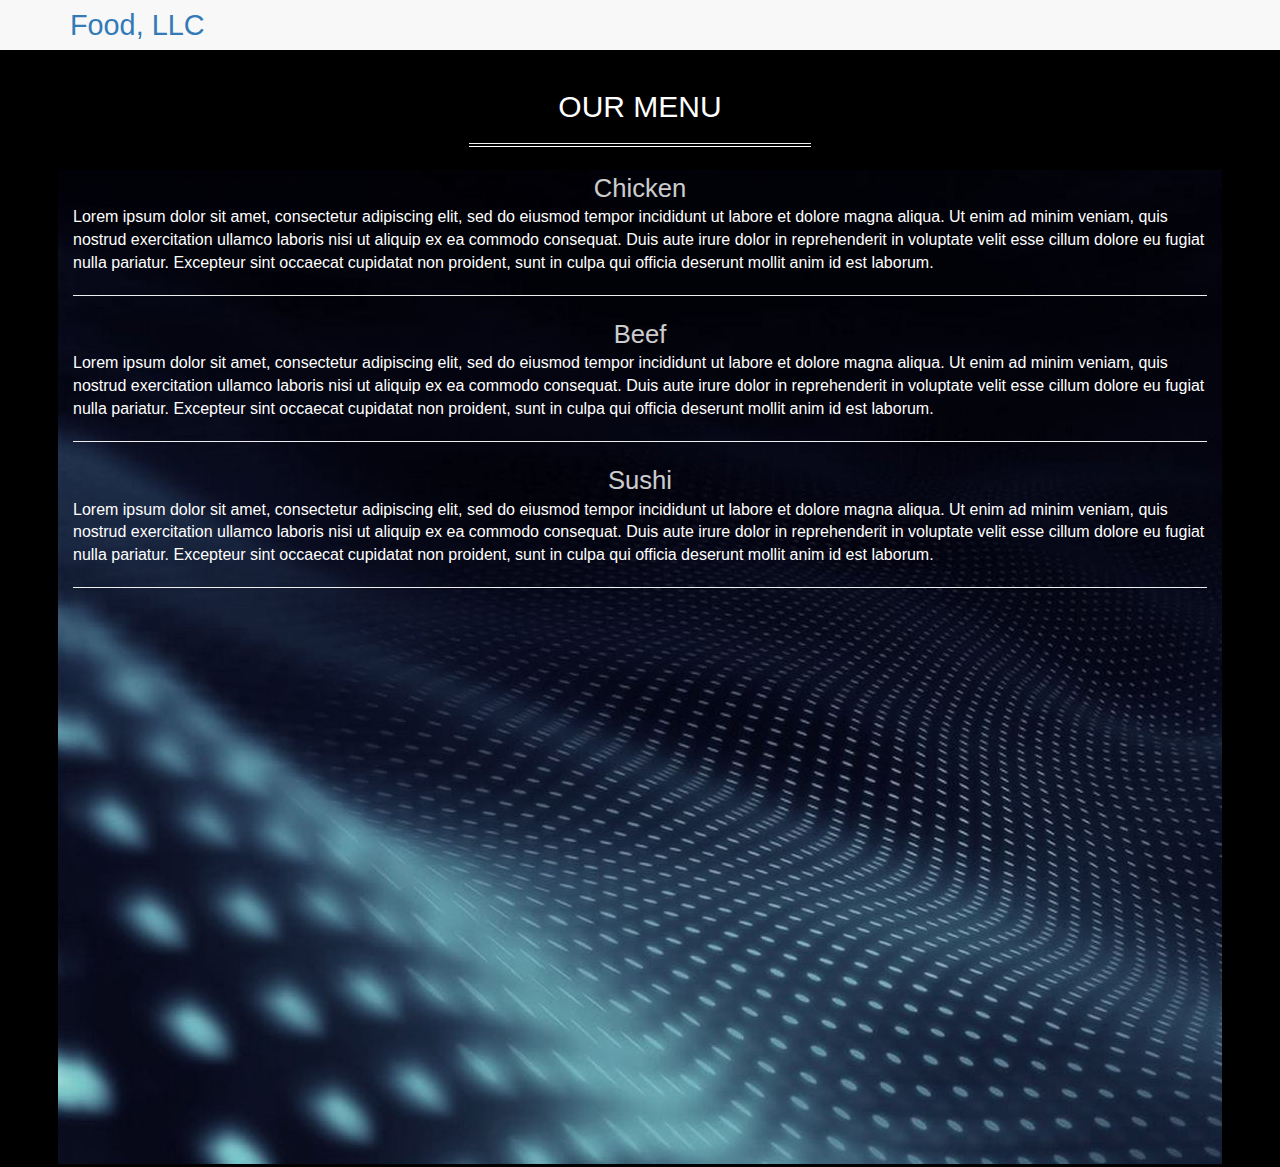
<file: Module 3/index.html>
<!DOCTYPE html>
<html lang="en">
<head>
<meta charset="utf-8">
<meta http-equiv="X-UACompatible" content="IE-edge">
<meta name="viewport" content="width=device-width, initial-scale=1">
<title> Assignment solution for module 3</title>
<link rel="stylesheet" href="css/bootstrap.min.css">
<link rel="stylesheet" href="css/style.css">
</head>
<body>
<!--Start Header Section -->
<header>
	<nav id="header-nav" class="navbar navbar-default">
		<div class="container">
			<div class="navbar-header">
				<div class="navbar-brand">
					<a href="index.html"> Food, LLC </a>
				</div>
				<button type="button" class="navbar-toggle collapsed" data-toggle="collapse" data-target="#collapsable-nav" aria-expanded="false">
		            <span class="sr-only">Toggle navigation</span>
		            <span class="icon-bar"></span>
		            <span class="icon-bar"></span>
		            <span class="icon-bar"></span>
	      		</button>
	      	</div>
			<div id="collapsable-nav" class="collapse navbar-collapse ">
				<ul id="nav-list" class="nav navbar-nav navbar-right visible-xs">
		            <li>
		              <a href="chicken.html"> Chicken</a>

	            	</li>
	            	<li>
	              		<a href="beef.html">Beef </a>
	            	</li>
	            	<li>
	              		<a href="sushi.html">Sushi</a>
	            	</li>
	       		</ul><!-- #nav-list -->	
	        </div>
		</div><!--end of collapsable navr -->
	</nav>
</header>
<div id="main-content" class="container">
	<h2><p class="text-center">Our Menu</p></h2>
	<hr class="billi">
	
	<div id="menu-subtitles" class="row">
		
		<div class="col-md-12 col-sm-12 col-xs-12">
			<div class="menu-chicken">
				Chicken 
			</div>
			<P>Lorem ipsum dolor sit amet, consectetur adipiscing elit, sed do eiusmod tempor incididunt ut labore et dolore magna aliqua. Ut enim ad minim veniam, quis nostrud exercitation ullamco laboris nisi ut aliquip ex ea commodo consequat. Duis aute irure dolor in reprehenderit in voluptate velit esse cillum dolore eu fugiat nulla pariatur. Excepteur sint occaecat cupidatat non proident, sunt in culpa qui officia deserunt mollit anim id est laborum.</P>
			<hr>
			
		</div>

		<div class="col-md-12 col-sm-12 col-xs-12">
			<div class="menu-beef">
				Beef 
			</div>
			<P>Lorem ipsum dolor sit amet, consectetur adipiscing elit, sed do eiusmod tempor incididunt ut labore et dolore magna aliqua. Ut enim ad minim veniam, quis nostrud exercitation ullamco laboris nisi ut aliquip ex ea commodo consequat. Duis aute irure dolor in reprehenderit in voluptate velit esse cillum dolore eu fugiat nulla pariatur. Excepteur sint occaecat cupidatat non proident, sunt in culpa qui officia deserunt mollit anim id est laborum.</P>
			<hr>
			
		</div>

		<div class="col-md-12 col-sm-12 col-xs-12">
			<div class="menu-sushi">
				Sushi
			</div>
			<P>Lorem ipsum dolor sit amet, consectetur adipiscing elit, sed do eiusmod tempor incididunt ut labore et dolore magna aliqua. Ut enim ad minim veniam, quis nostrud exercitation ullamco laboris nisi ut aliquip ex ea commodo consequat. Duis aute irure dolor in reprehenderit in voluptate velit esse cillum dolore eu fugiat nulla pariatur. Excepteur sint occaecat cupidatat non proident, sunt in culpa qui officia deserunt mollit anim id est laborum.</P>
			<hr>
			
		</div>
	</div>
</div>

<!-- jQuery Foundation (Bootstrap JS plugins depend on it)  -->
<script src="js/jquery-1.12.4.min.js"></script>
<script src="js/bootstrap.min.js"></script>
</body>
</html>
</file>
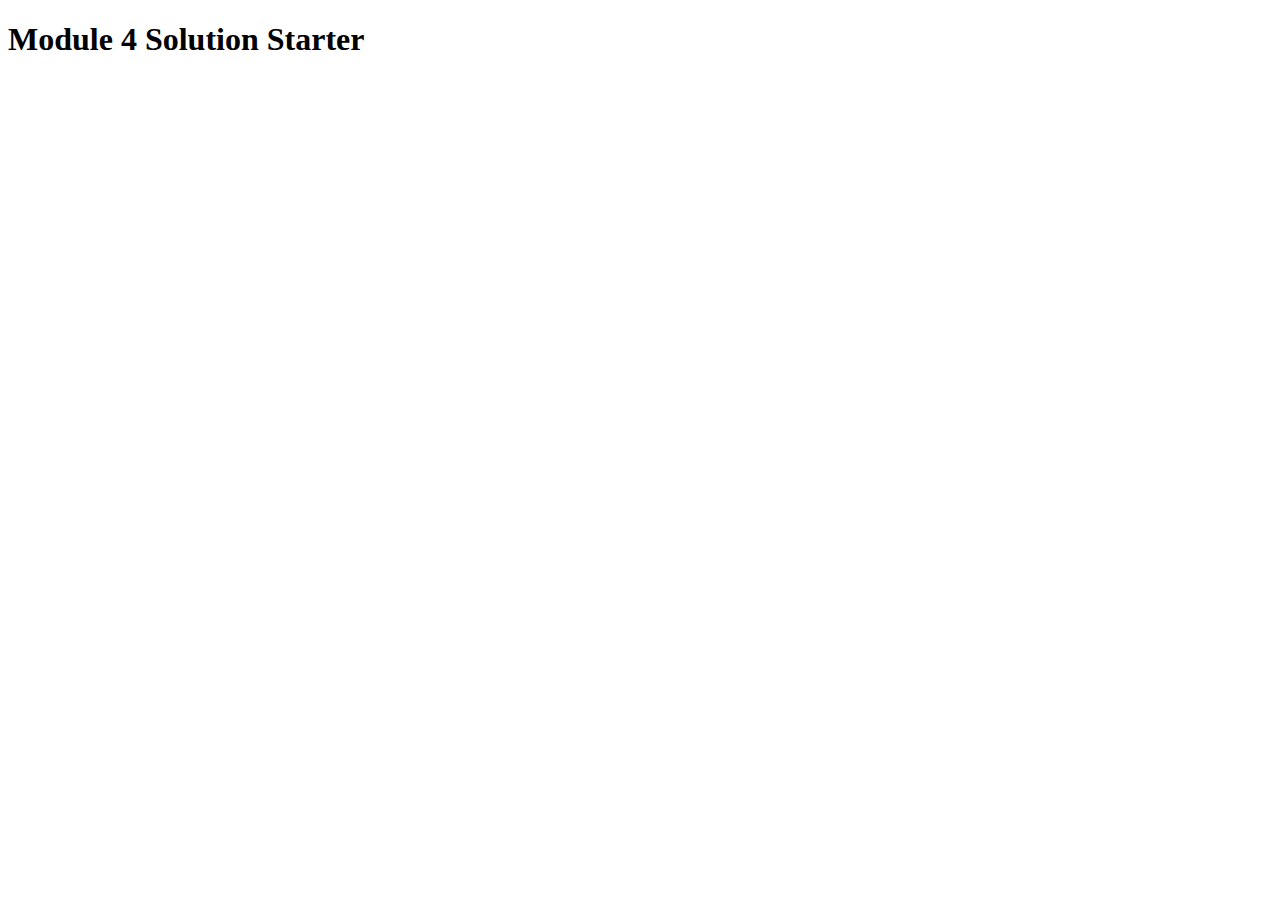
<file: Module 4/index.html>
<!DOCTYPE html>
<html>
<head>
  <meta charset="utf-8">
  <title>Module 4 Solution Starter</title>
  <script src="SpeakHello.js"></script>
  <script src="SpeakGoodBye.js"></script>
  <script src="script.js"></script>
</head>
<body>
  <h1>Module 4 Solution Starter</h1>
</body>
</html>
</file>
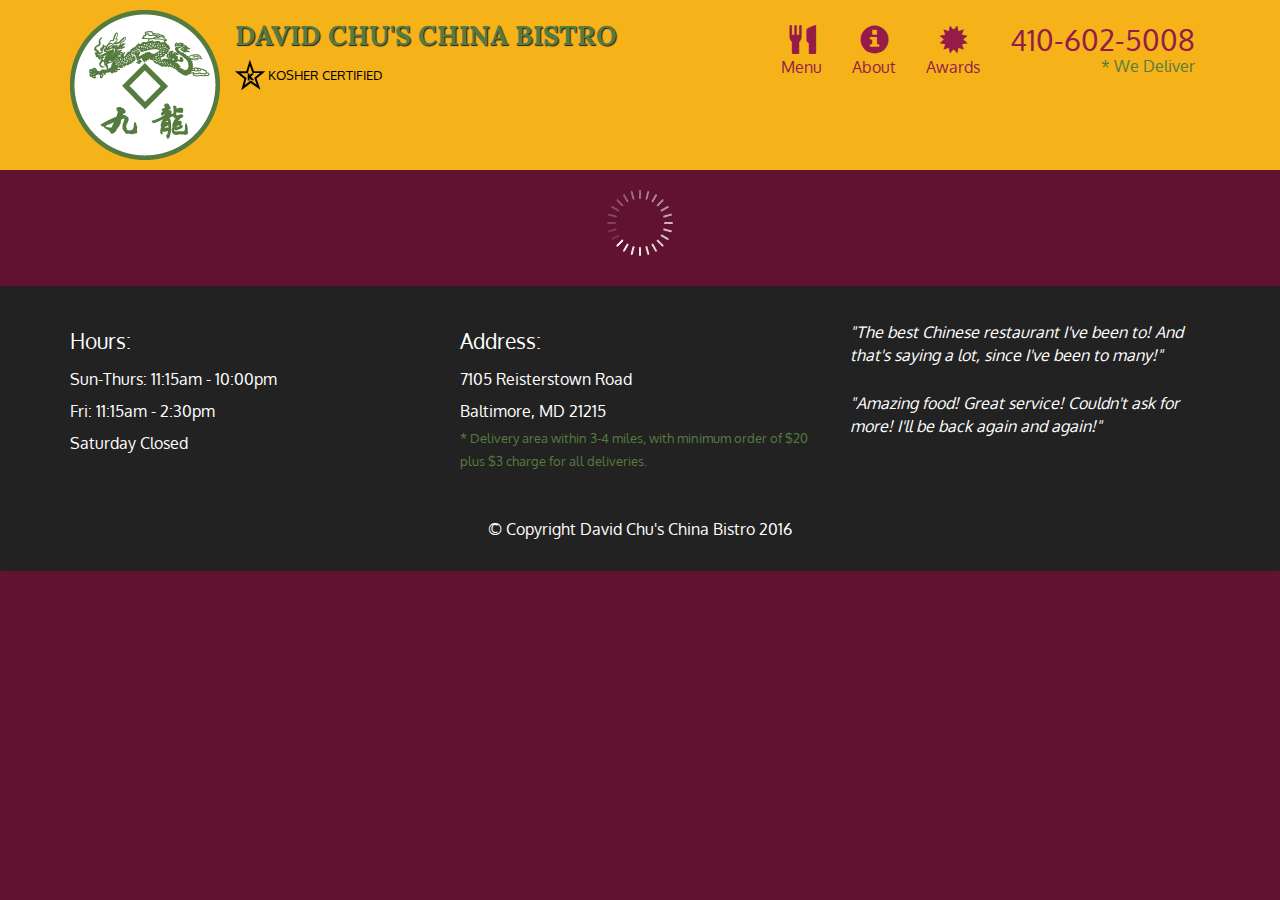
<file: Module5/index.html>
<!doctype html>
<html lang="en">
  <head>
    <meta charset="utf-8">
    <meta http-equiv="X-UA-Compatible" content="IE=edge">
    <meta name="viewport" content="width=device-width, initial-scale=1">
    <title>David Chu's China Bistro</title>
    <link rel="stylesheet" href="css/bootstrap.min.css">
    <link rel="stylesheet" href="css/styles.css">
    <link href='https://fonts.googleapis.com/css?family=Oxygen:400,300,700' rel='stylesheet' type='text/css'>
    <link href='https://fonts.googleapis.com/css?family=Lora' rel='stylesheet' type='text/css'>
  </head>
<body>
  <header>
    <nav id="header-nav" class="navbar navbar-default">
      <div class="container">
        <div class="navbar-header">
          <a href="index.html" class="pull-left visible-md visible-lg">
            <div id="logo-img" alt="Logo image"></div>
          </a>

          <div class="navbar-brand">
            <a href="index.html"><h1>David Chu's China Bistro</h1></a>
            <p>
              <img src="images/star-k-logo.png" alt="Kosher certification">
              <span>Kosher Certified</span>
            </p>
          </div>

          <button id="navbarToggle" type="button" class="navbar-toggle collapsed" data-toggle="collapse" data-target="#collapsable-nav" aria-expanded="false">
            <span class="sr-only">Toggle navigation</span>
            <span class="icon-bar"></span>
            <span class="icon-bar"></span>
            <span class="icon-bar"></span>
          </button>
        </div>
        
        <div id="collapsable-nav" class="collapse navbar-collapse">
           <ul id="nav-list" class="nav navbar-nav navbar-right">
            <li id="navHomeButton" class="visible-xs active">
              <a href="index.html">
                <span class="glyphicon glyphicon-home"></span> Home</a>
            </li>
            <li id="navMenuButton">
              <a href="#" onclick="$dc.loadMenuCategories();">
                <span class="glyphicon glyphicon-cutlery"></span><br class="hidden-xs"> Menu</a>
            </li>
            <li>
              <a href="#">
                <span class="glyphicon glyphicon-info-sign"></span><br class="hidden-xs"> About</a>
            </li>
            <li>
              <a href="#">
                <span class="glyphicon glyphicon-certificate"></span><br class="hidden-xs"> Awards</a>
            </li>
            <li id="phone" class="hidden-xs">
              <a href="tel:410-602-5008">
                <span>410-602-5008</span></a><div>* We Deliver</div>
            </li>
          </ul><!-- #nav-list -->
        </div><!-- .collapse .navbar-collapse -->
      </div><!-- .container -->
    </nav><!-- #header-nav -->
  </header>

  <div id="call-btn" class="visible-xs">
    <a class="btn" href="tel:410-602-5008">
    <span class="glyphicon glyphicon-earphone"></span>
    410-602-5008
    </a>
  </div>
  <div id="xs-deliver" class="text-center visible-xs">* We Deliver</div>

  <div id="main-content" class="container"></div>

  <footer class="panel-footer">
    <div class="container">
      <div class="row">
        <section id="hours" class="col-sm-4">
          <span>Hours:</span><br>
          Sun-Thurs: 11:15am - 10:00pm<br>
          Fri: 11:15am - 2:30pm<br>
          Saturday Closed
          <hr class="visible-xs">
        </section>
        <section id="address" class="col-sm-4">
          <span>Address:</span><br>
          7105 Reisterstown Road<br>
          Baltimore, MD 21215
          <p>* Delivery area within 3-4 miles, with minimum order of $20 plus $3 charge for all deliveries.</p>
          <hr class="visible-xs">
        </section>
        <section id="testimonials" class="col-sm-4">
          <p>"The best Chinese restaurant I've been to! And that's saying a lot, since I've been to many!"</p>
          <p>"Amazing food! Great service! Couldn't ask for more! I'll be back again and again!"</p>
        </section>
      </div>
      <div class="text-center">&copy; Copyright David Chu's China Bistro 2016</div>
    </div>
  </footer>

  <!-- jQuery (Bootstrap JS plugins depend on it) -->
  <script src="js/jquery-2.1.4.min.js"></script>
  <script src="js/bootstrap.min.js"></script>
  <script src="js/ajax-utils.js"></script>
  <script src="js/script.js"></script>
</body>
</html>
</file>
<file: Module 3/css/style.css>
body{
	font-size: 16px;
	background-color: black;
	color: #FFFFFF;
}

h2{
	text-transform: uppercase;
}
.billi{
	width:30%;
	padding-top: 1.75px;
	border-bottom: 1px solid #fff;
}

#header-nav{
	border-radius: 0px;
	border:0px;
}

.navbar-brand{
	padding:15px;
	font-size: 1.8em;
}

.navbar-brand a:hover, .navbar-brand a:focus {
  text-decoration: none;
}

#nav-list{
	text-align:center;
}

#nav-list a:hover{
	text-decoration: red;
}


#menu-subtitles{
	background: url("../images/b1.jpg") no-repeat;

	height: 1000px;
	border: 3px solid black;}

.menu-chicken, .menu-beef, .menu-sushi{
  width: 100%;
  text-align: center;
  font-size: 1.6em;
  color: #fff;
  opacity: .8;
}
</file>
<file: Module5/css/styles.css>
body {
  font-size: 16px;
  color: #fff;
  background-color: #61122f;
  font-family: 'Oxygen', sans-serif;
}

/** HEADER **/
#header-nav {
  background-color: #f6b319;
  border-radius: 0;
  border: 0;
}

#logo-img {
  background: url('../images/restaurant-logo_large.png') no-repeat;
  width: 150px;
  height: 150px;
  margin: 10px 15px 10px 0;
}

.navbar-brand {
  padding-top: 25px;
}
.navbar-brand h1 { /* Restaurant name */
  font-family: 'Lora', serif;
  color: #557c3e;
  font-size: 1.5em;
  text-transform: uppercase;
  font-weight: bold;
  text-shadow: 1px 1px 1px #222;
  margin-top: 0;
  margin-bottom: 0;
  line-height: .75;
}
.navbar-brand a:hover, .navbar-brand a:focus {
  text-decoration: none;
}
.navbar-brand p { /* Kosher cert */
  color: #000;
  text-transform: uppercase;
  font-size: .7em;
  margin-top: 15px;
}
.navbar-brand p span { /* Star-K */
  vertical-align: middle;
}

#nav-list {
  margin-top: 10px;
}
#nav-list a {
  color: #951C49;
  text-align: center;
}
#nav-list a:hover {
  background: #E7E7E7;
}
#nav-list a span {
  font-size: 1.8em;
}

#phone {
  margin-top: 5px;
}
#phone a { /* Phone number */
  text-align: right;
  padding-bottom: 0;
}
#phone div { /* We Deliver */
  color: #557c3e;
  text-align: right;
  padding-right: 15px;
}

.navbar-header button.navbar-toggle, .navbar-header .icon-bar {
  border: 1px solid #61122f;
}
.navbar-header button.navbar-toggle {
  clear: both;
  margin-top: -30px;
}
/* END HEADER */

/* FOOTER */
.panel-footer {
  margin-top: 30px;
  padding-top: 35px;
  padding-bottom: 30px;
  background-color: #222;
  border-top: 0;
}
.panel-footer div.row {
  margin-bottom: 35px;
}
#hours, #address {
  line-height: 2;
}
#hours > span, #address > span {
  font-size: 1.3em;
}
#address p {
  color: #557c3e;
  font-size: .8em;
  line-height: 1.8;
}
#testimonials {
  font-style: italic;
}
#testimonials p:nth-child(2) {
  margin-top: 25px;
}
/* END FOOTER */



/* HOME PAGE */
.container .jumbotron {
  box-shadow: 0 0 50px #3F0C1F;
  border: 2px solid #3F0C1F;
}

#menu-tile, #specials-tile, #map-tile {
  height: 250px;
  width: 100%;
  margin-bottom: 15px;
  position: relative;
  border: 2px solid #3F0C1F;
  overflow: hidden;
}
#menu-tile:hover, #specials-tile:hover, #map-tile:hover {
  box-shadow: 0 1px 5px 1px #cccccc;
}
#menu-tile {
  background: url('../images/menu-tile.jpg') no-repeat;
  background-position: center;
}
#specials-tile {
  background: url('../images/specials-tile.jpg') no-repeat;
  background-position: center;
}
#menu-tile span, #specials-tile span, #map-tile span {
  position: absolute;
  bottom: 0;
  right: 0;
  width: 100%;
  text-align: center;
  font-size: 1.6em;
  text-transform: uppercase;
  background-color: #000;
  color: #fff;
  opacity: .8;
}
/* END HOME PAGE */

/* MENU CATEGORIES PAGE */
.category-tile { 
  position: relative;
  border: 2px solid #3F0C1F;
  overflow: hidden;
  width: 200px;
  height: 200px;
  margin: 0 auto 15px;
}
.category-tile span {
  position: absolute;
  bottom: 0;
  right: 0;
  width: 100%;
  text-align: center;
  font-size: 1.2em;
  text-transform: uppercase;
  background-color: #000;
  color: #fff;
  opacity: .8;
}
.category-tile:hover {
  box-shadow: 0 1px 5px 1px #cccccc;
}

#menu-categories-title + div {
  margin-bottom: 50px;
}
/* END MENU CATEGORIES PAGE */

/* SINGLE CATEGORY PAGE */
.menu-item-tile {
  margin-bottom: 25px;
}
.menu-item-tile hr {
  width: 80%;
}
.menu-item-tile .menu-item-price {
  font-size: 1.1em;
  text-align: right;
  margin-top: -15px;
  margin-right: -15px;
}
.menu-item-tile .menu-item-price span {
  font-size: .6em;
}
.menu-item-photo {
  position: relative;
  border: 2px solid #3F0C1F; 
  overflow: hidden;
  padding: 0;
  margin-right: -15px;
  margin-left: auto;
  margin-bottom: 20px;
  max-width: 250px;
}
.menu-item-photo div {
  position: absolute;
  bottom: 0;
  right: 0;
  width: 80px;
  background-color: #557c3e;
  text-align: center;
}
.menu-item-description {
  padding-right: 30px;
}
h3.menu-item-title {
  margin: 0 0 10px;
}
.menu-item-details {
  font-size: .9em;
  font-style: italic;
}
/* END SINGLE CATEGORY PAGE */


/********** Large devices only **********/
@media (min-width: 1200px) {
  .container .jumbotron {
    background: url('../images/jumbotron_1200.jpg') no-repeat;
    height: 675px;
  }
}

/********** Medium devices only **********/
@media (min-width: 992px) and (max-width: 1199px) {
  /* Header */
  #logo-img {
    background: url('../images/restaurant-logo_medium.png') no-repeat;
    width: 100px;
    height: 100px;
    margin: 5px 5px 5px 0;
  }
  /* End Header */

  /* Home Page */
  .container .jumbotron {
    background: url('../images/jumbotron_992.jpg') no-repeat;
    height: 558px;
  }
  /* End Home Page */
}

/********** Small devices only **********/
@media (min-width: 768px) and (max-width: 991px) {
  /* Home Page */
  .container .jumbotron {
    background: url('../images/jumbotron_768.jpg') no-repeat;
    height: 432px;
  }
  /* End Home Page */
}

/********** Extra small devices only **********/
@media (max-width: 767px) {
  /* Header */
  .navbar-brand {
    padding-top: 10px;
    height: 80px;
  }
  .navbar-brand h1 { /* Restaurant name */
    padding-top: 10px;
    font-size: 5vw; /* 1vw = 1% of viewport width */
  }
  .navbar-brand p { /* Kosher cert */
    font-size: .6em;
    margin-top: 12px;
  }
  .navbar-brand p img { /* Star-K */
    height: 20px;
  }

  #collapsable-nav a { /* Collapsed nav menu text */
    font-size: 1.2em;
  }
  #collapsable-nav a span { /* Collapsed nav menu glyph */
    font-size: 1em;
    margin-right: 5px;
  }

  #call-btn > a {
    font-size: 1.5em;
    display: block;
    margin: 0 20px;
    padding: 10px;
    border: 2px solid #fff;
    background-color: #f6b319;
    color: #951c49;
  }
  #xs-deliver {
    margin-top: 5px;
    font-size: .7em;
    letter-spacing: .1em;
    text-transform: uppercase;
  }
  /* End Header */

  /* Footer */
  .panel-footer section {
    margin-bottom: 30px;
    text-align: center;
  }
  .panel-footer section:nth-child(3) {
    margin-bottom: 0; /* margin already exists on the whole row */
  }
  .panel-footer section hr {
    width: 50%;
  }
  /* End Footer */

  /* Home Page */
  .container .jumbotron {
    margin-top: 30px;
    padding: 0;
  }
  #menu-tile, #specials-tile {
    width: 360px;
    margin: 0 auto 15px;
  }

  .menu-item-photo {
    margin-right: auto;
  }
  .menu-item-tile .menu-item-price {
    text-align: center;
  }
  .menu-item-description {
    text-align: center;;
  }
}


/********** Super extra small devices Only :-) (e.g., iPhone 4) **********/
@media (max-width: 479px) {
  /* Header */
  .navbar-brand h1 { /* Restaurant name */
    padding-top: 5px;
    font-size: 6vw;
  }
  /* End Header */
  
  /* Home page */
  #menu-tile, #specials-tile {
    width: 280px;
    margin: 0 auto 15px;
  }

  .col-xxs-12 {
    position: relative;
    min-height: 1px;
    padding-right: 15px;
    padding-left: 15px;
    float: left;
    width: 100%;
  }
}
</file>
